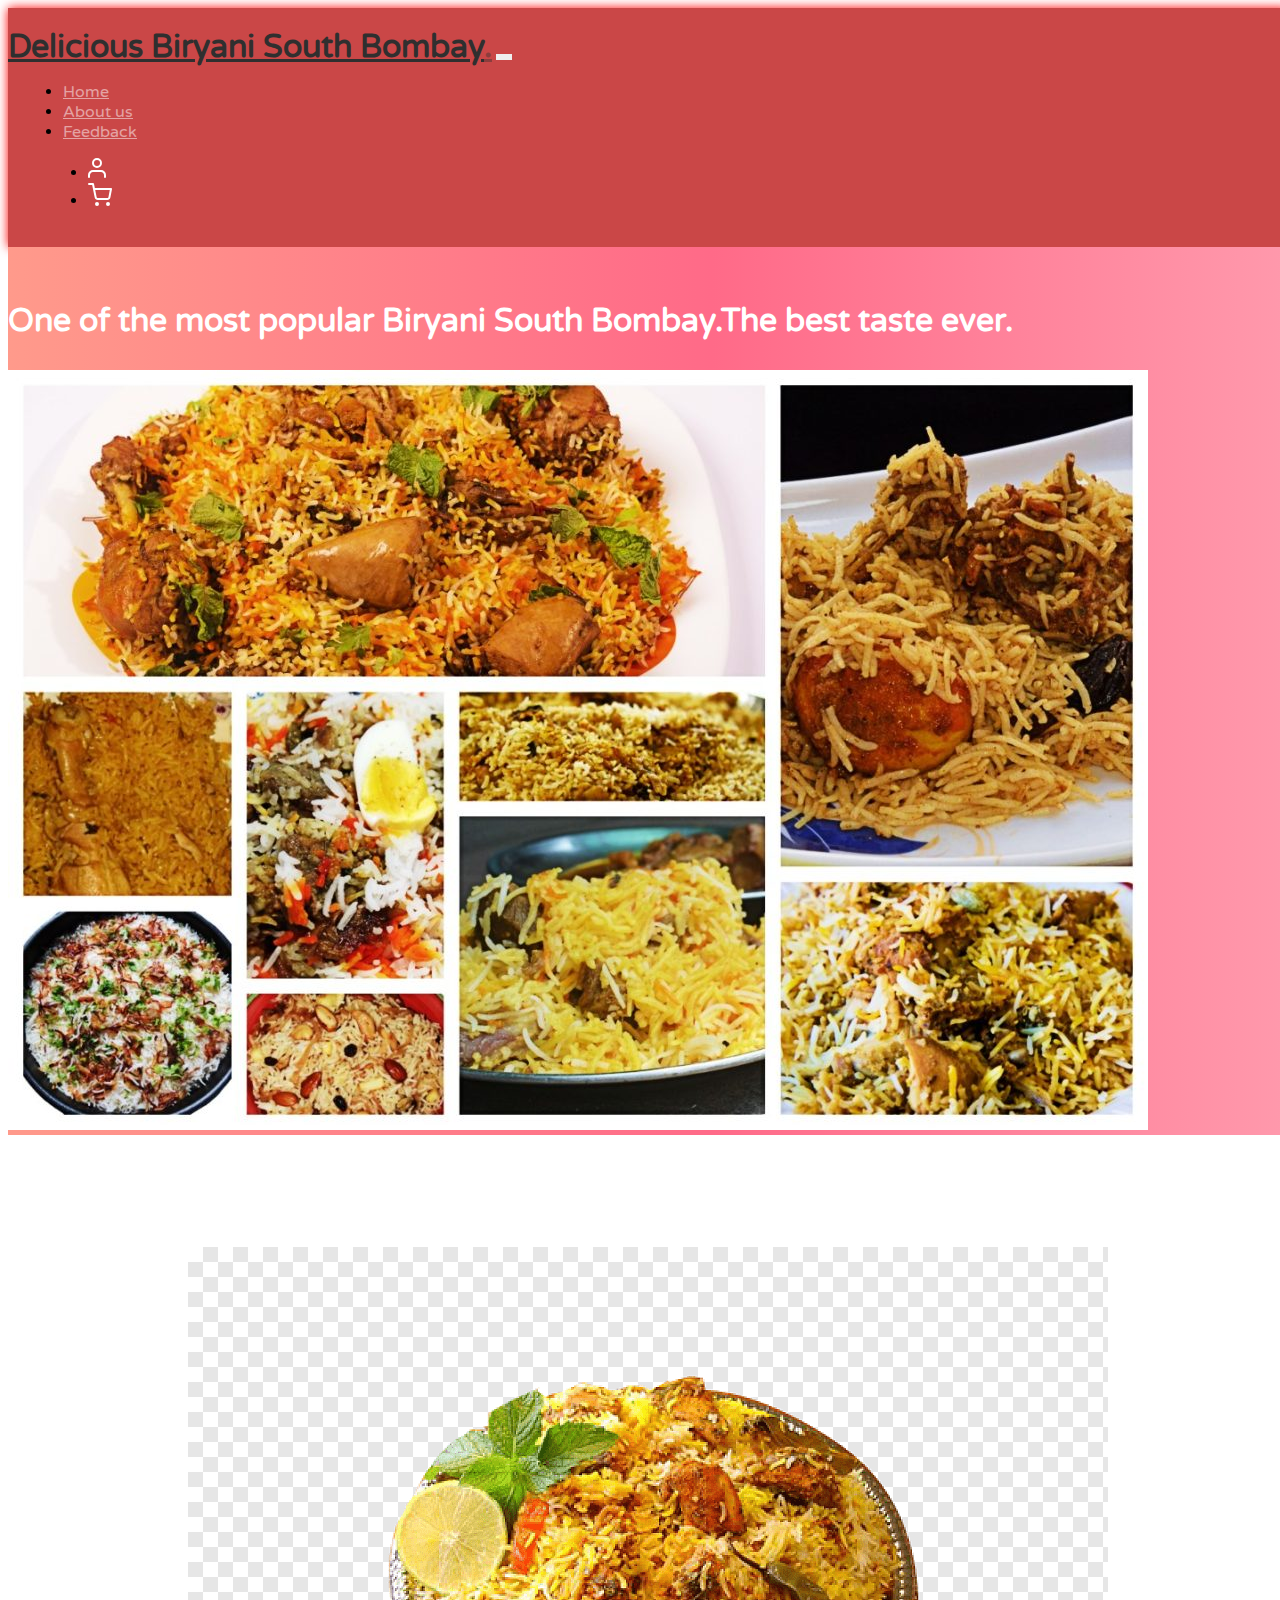
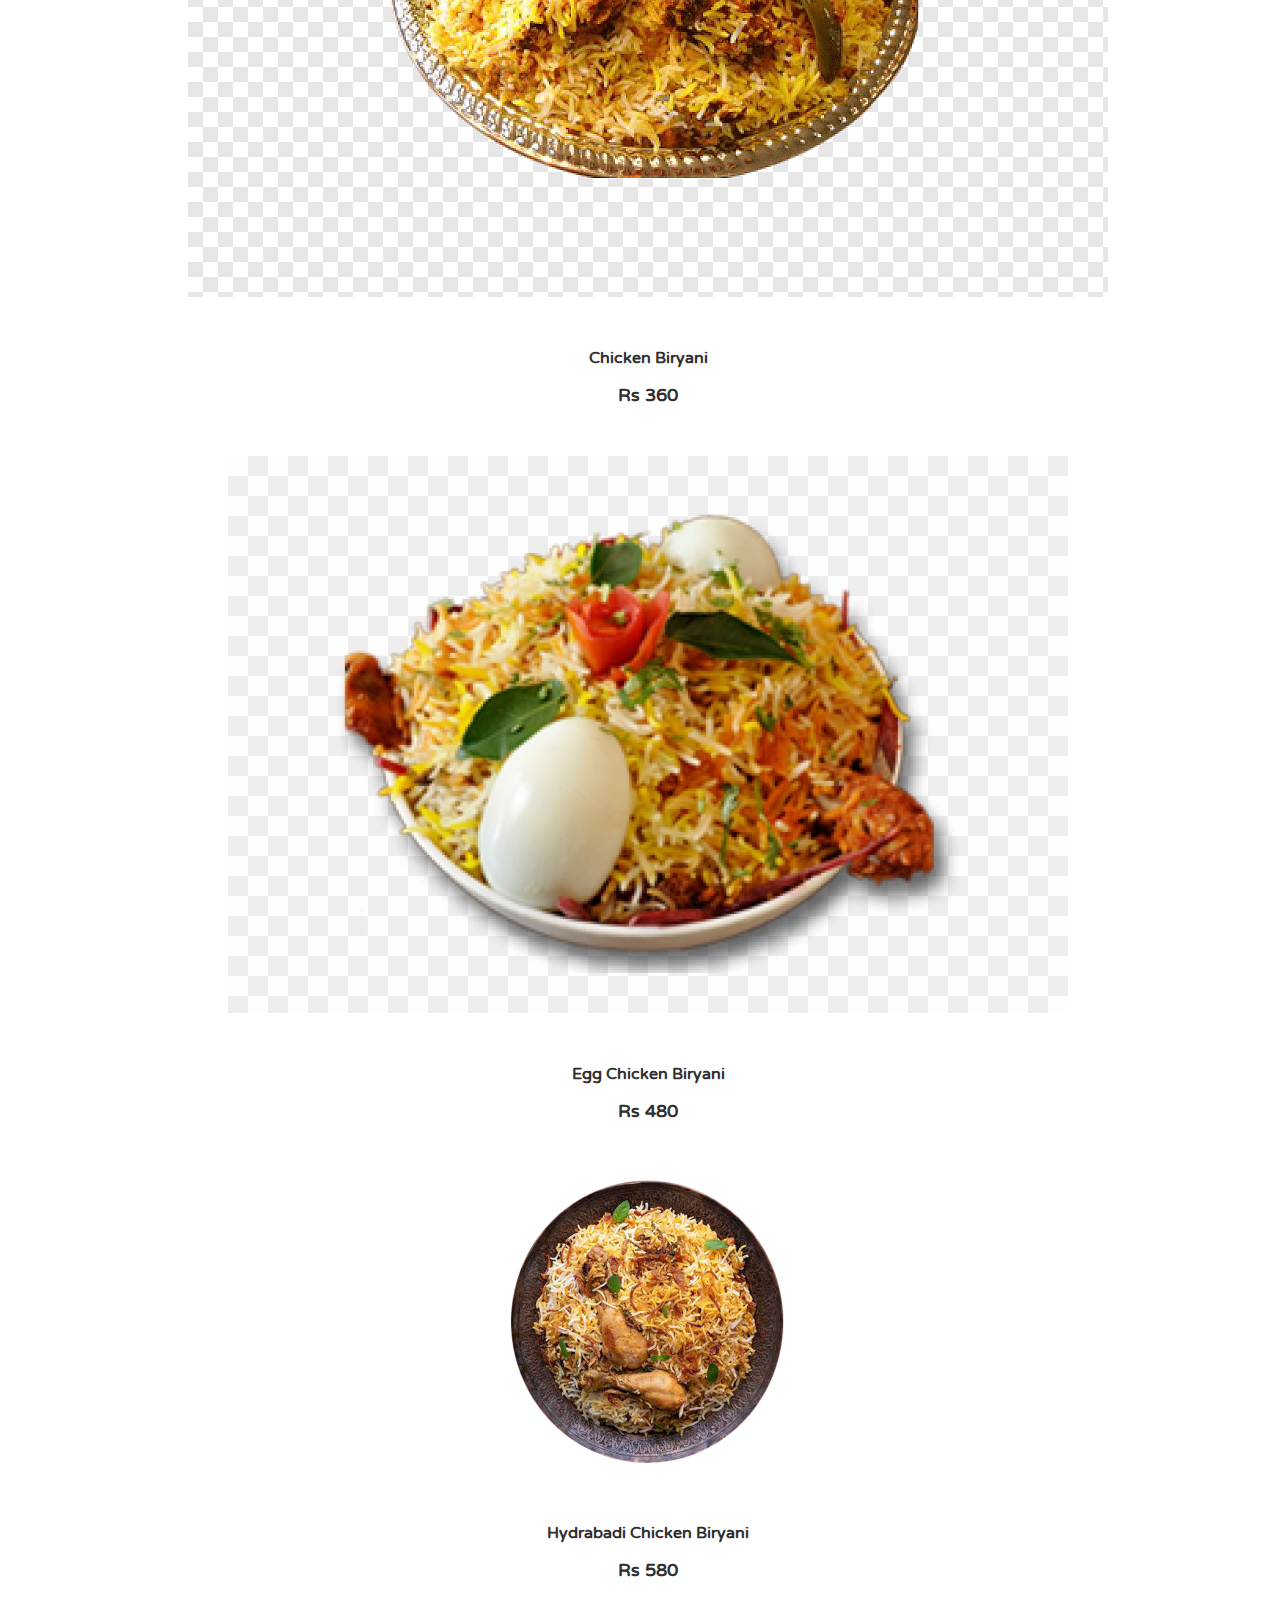
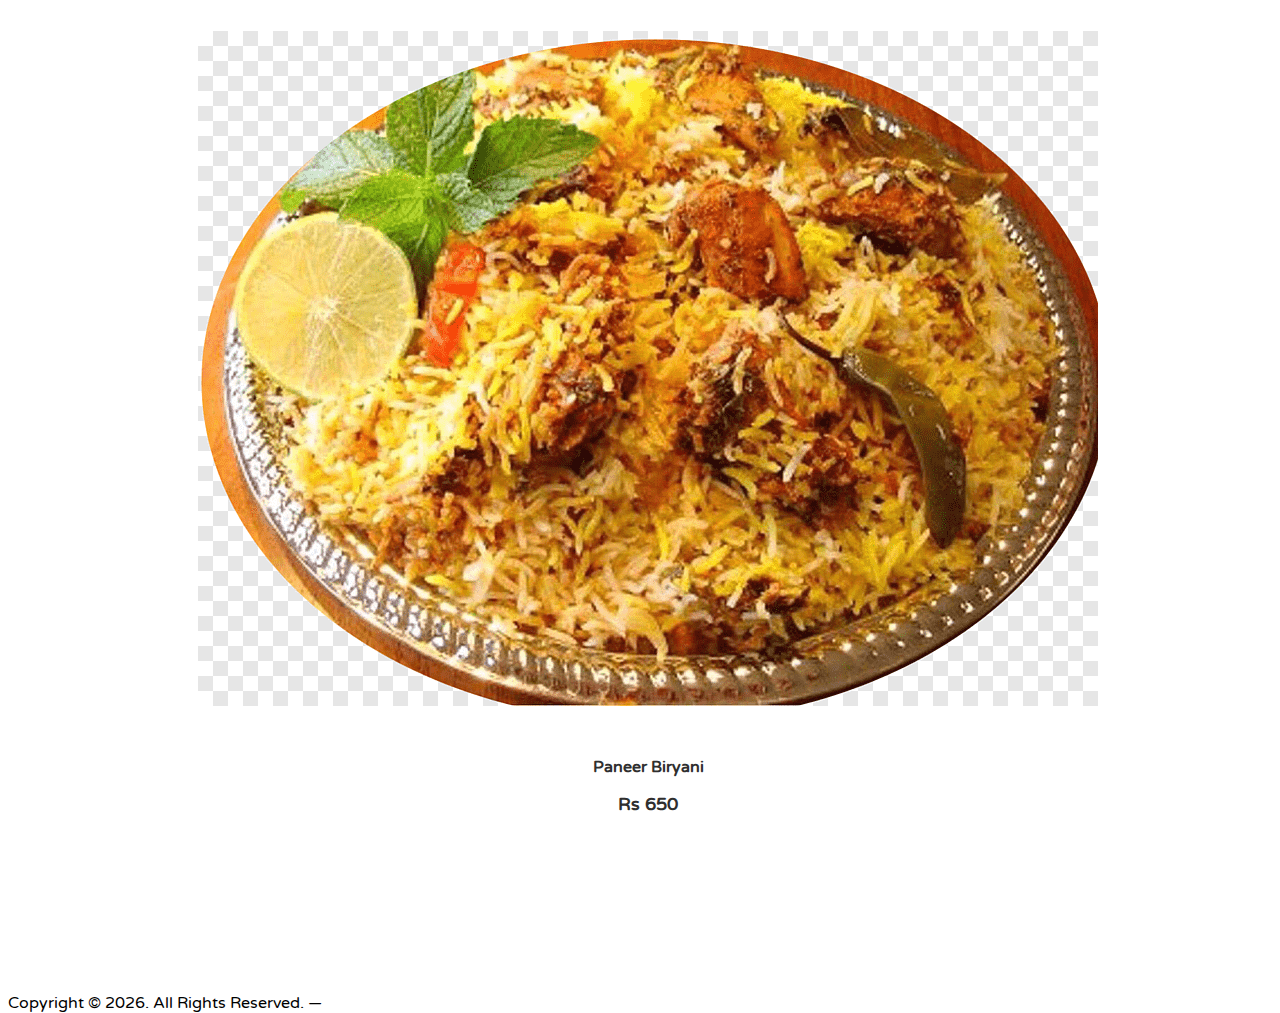
<file: index.html>
<!DOCTYPE html>
<html lang="en">
<head>
  <meta charset="UTF-8">
  <meta http-equiv="X-UA-Compatible" content="IE=edge">
  <meta name="viewport" content="width=device-width, initial-scale=1.0">
  <link href="https://cdn.jsdelivr.net/npm/bootstrap@5.2.2/dist/css/bootstrap.min.css" rel="stylesheet" integrity="sha384-Zenh87qX5JnK2Jl0vWa8Ck2rdkQ2Bzep5IDxbcnCeuOxjzrPF/et3URy9Bv1WTRi" crossorigin="anonymous">
  <link href="css/style.css" rel="stylesheet">
  <title>Delicious Biryani South Bombay </title>
</head>
<body>
  <nav class="custom-navbar navbar navbar navbar-expand-md navbar-dark bg-dark"
    arial-label="Biryani South Bombay navigation bar">

    <div class="container">
      <a class="navbar-brand brand-name" href="index.html">Delicious Biryani South Bombay<span>.</span></a>

      <button class="navbar-toggler" type="button" data-bs-toggle="collapse" data-bs-target="#navbarsFurni"
        aria-controls="navbarsFurni" aria-expanded="false" aria-label="Toggle navigation">
        <span class="navbar-toggler-icon"></span>
      </button>

      <div class="collapse navbar-collapse" id="navbarsFurni">
        <ul class="custom-navbar-nav navbar-nav ms-auto mb-2 mb-md-0">
          <li class="nav-item">
            <a class="nav-link active" href="index.html">Home</a>
          </li>
          <li><a class="nav-link" href="ABOUT US.html">About us</a></li>
          <li><a class="nav-link" href="FEEDBACK.html">Feedback</a></li>
        </ul>

        <ul class="custom-navbar-cta navbar-nav mb-2 mb-md-0 ms-5">
          <li><a class="nav-link" href="#"><img src="images/user.svg"></a></li>
          <li><a class="nav-link" href="#"><img src="images/cart.svg"></a></li>
        </ul>
      </div>
    </div>

  </nav>
  <!-- End Header/Navigation -->

  <!-- Start Hero Section -->
  <div class="hero">
    <div class="container">
      <div class="row justify-content-between">
        <div class="col-lg-5">
          <div class="intro-excerpt"> 
            <h1>One of the most popular Biryani South Bombay.<span clsas="d-block">The best taste ever.</span></h1>

          </div>
        </div>
        <div class="col-lg-7">
          <div class="hero-img-wrap pb-5">
            <img src="images/biryaniCover" class="img-fluid">
          </div>
        </div>
      </div>
    </div>
  </div>
  <!-- End Hero Section -->

  <!-- Start Product Section -->
  <div class="product-section d-flex justify-content-between align-items-start">
    <div class="container">
      <div class="row">

        <!-- Start Column 1 -->
        <div class="col-12 col-md-4 col-lg-3 mb-5 mb-md-0 pt-4">
          <a class="product-item" href="#">
            <img src="images/Chicken Biryani.png" class="img-fluid product-thumbnail">
            <h3 class="product-title">Chicken Biryani</h3>
            <strong class="product-price">Rs 360</strong>

            <span class="icon-cross">
              <img src="images/cross.svg" class="img-fluid">
            </span>
          </a>
        </div>
        <!-- End Column 1 -->

        <!-- Start Column 2 -->
        <div class="col-12 col-md-4 col-lg-3 mb-5 mb-md-0">
          <a class="product-item" href="#">
            <img src="images/Egg Chicken Biryani.png" class="img-fluid product-thumbnail">
            <h3 class="product-title">Egg Chicken Biryani</h3>
            <strong class="product-price">Rs 480</strong>

            <span class="icon-cross">
              <img src="images/cross.svg" class="img-fluid">
            </span>
          </a>
        </div>
        <!-- End Column 2 -->

        <!-- Start Column 3 -->
        <div class="col-12 col-md-4 col-lg-3 mb-5 mb-md-0">
          <a class="product-item" href="#">
            <img src="images/Hydrabadi Chicken Biryani.png" class="img-fluid product-thumbnail">
            <h3 class="product-title">Hydrabadi Chicken Biryani</h3>
            <strong class="product-price">Rs 580</strong>
            <span class="icon-cross">
              <img src="images/cross.svg" class="img-fluid">
            </span>
          </a>
        </div>
        <!-- End Column 3 -->

        <!-- Start Column 4 -->
        <div class="col-12 col-md-4 col-lg-3 mb-5 mb-md-0">
          <a class="product-item" href="#">
            <img src="images/Paneer Biryani.png" class="img-fluid product-thumbnail">
            <h3 class="product-title">Paneer Biryani</h3>
            <strong class="product-price">Rs 650</strong>

            <span class="icon-cross">
              <img src="images/cross.svg" class="img-fluid">
            </span>
          </a>
        </div>
        <!-- End Column 4 -->

      </div>
    </div>
  </div>
  <!-- End Product Section -->


  <!-- Start Footer Section -->
  <footer class="footer-section">
    <div class="container relative">


      <div class="border-top copyright">
        <div class="row pt-4">
          <div class="col-lg-6"></div>
          <p class="mb-2 text-center text-lg-start">Copyright &copy;
            <script>document.write(new Date().getFullYear());</script>. All Rights Reserved. &mdash;
          </p>
        </div>


      </div>
    </div>

    </div>
  </footer>
  <!-- End Footer Section -->
  <script src="https://cdn.jsdelivr.net/npm/bootstrap@5.2.2/dist/js/bootstrap.bundle.min.js" integrity="sha384-OERcA2EqjJCMA+/3y+gxIOqMEjwtxJY7qPCqsdltbNJuaOe923+mo//f6V8Qbsw3" crossorigin="anonymous"></script>
  
</body>
</html>
</file>
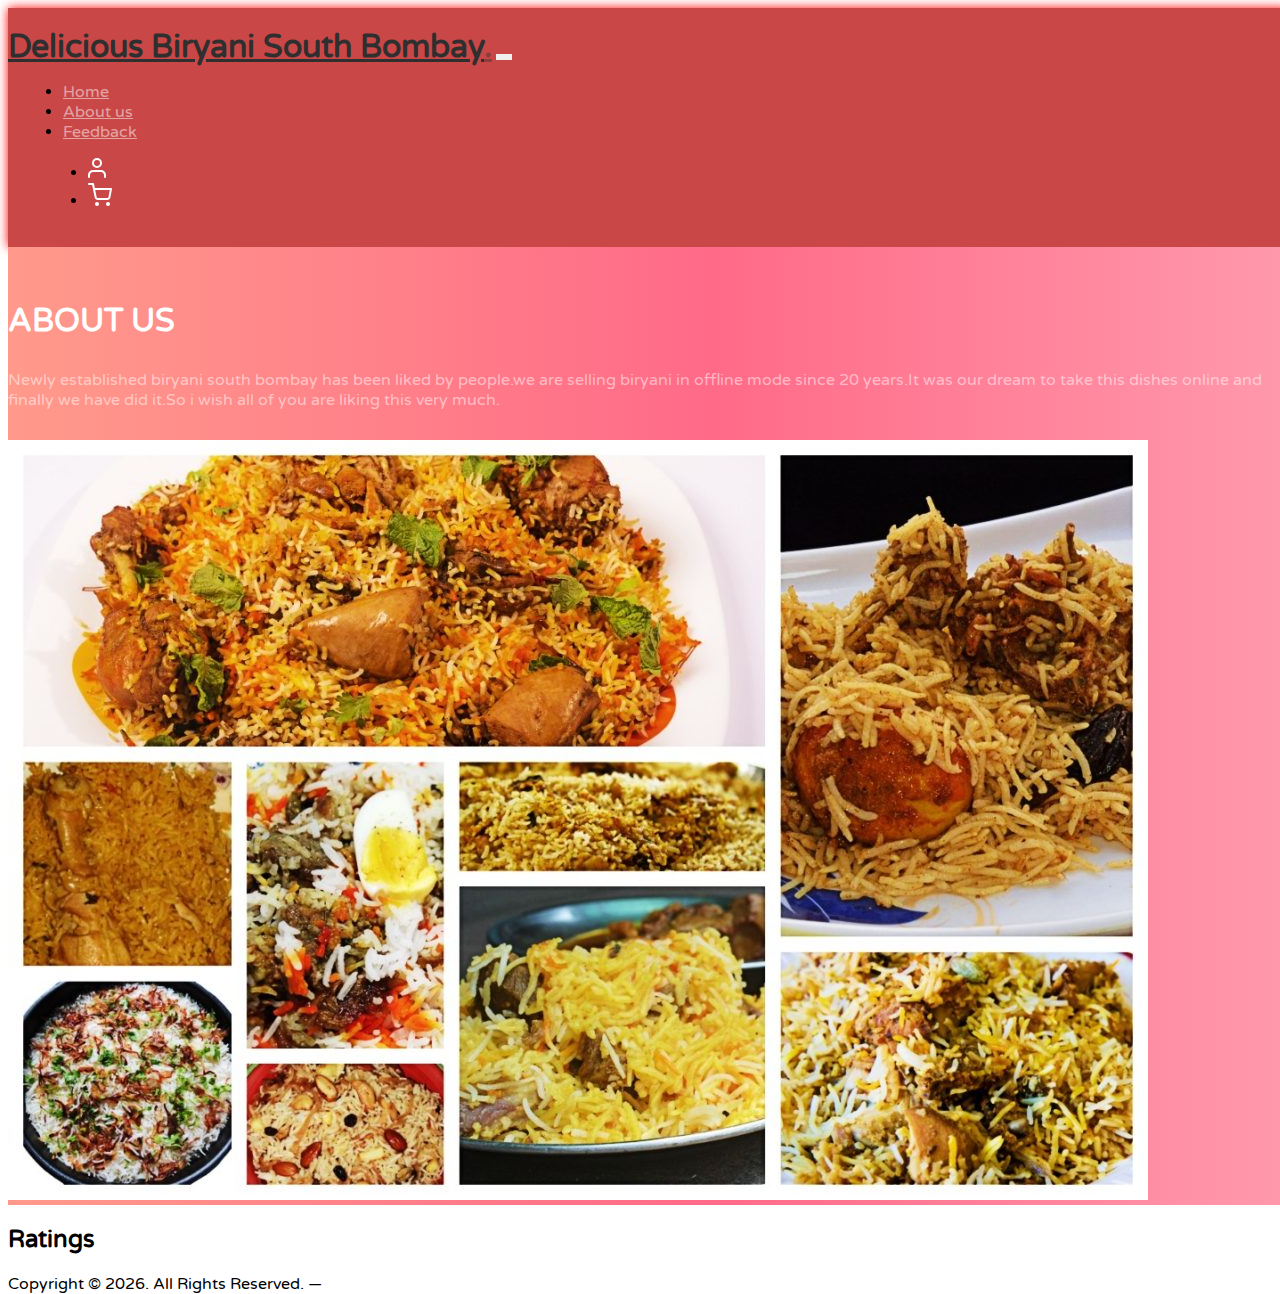
<file: ABOUT US.html>
<!doctype html>
<html lang="en">

<head>
  <meta charset="UTF-8">
  <meta http-equiv="X-UA-Compatible" content="IE=edge">
  <meta name="viewport" content="width=device-width, initial-scale=1.0">
  <link href="https://cdn.jsdelivr.net/npm/bootstrap@5.2.2/dist/css/bootstrap.min.css" rel="stylesheet" integrity="sha384-Zenh87qX5JnK2Jl0vWa8Ck2rdkQ2Bzep5IDxbcnCeuOxjzrPF/et3URy9Bv1WTRi" crossorigin="anonymous">
  <link href="css/style.css" rel="stylesheet">
  <title>Delicious Biryani South Bombay </title>
  <body>

    <!-- Start Header/Navigation -->
    <nav class="custom-navbar navbar navbar navbar-expand-md navbar-dark bg-dark"
    arial-label="Biryani South Bombay navigation bar">

    <div class="container">
      <a class="navbar-brand brand-name" href="index.html">Delicious Biryani South Bombay<span>.</span></a>

      <button class="navbar-toggler" type="button" data-bs-toggle="collapse" data-bs-target="#navbarsFurni"
        aria-controls="navbarsFurni" aria-expanded="false" aria-label="Toggle navigation">
        <span class="navbar-toggler-icon"></span>
      </button>

      <div class="collapse navbar-collapse" id="navbarsFurni">
        <ul class="custom-navbar-nav navbar-nav ms-auto mb-2 mb-md-0">
          <li class="nav-item ">
            <a class="nav-link" href="index.html">Home</a>
          </li>
          <li><a class="nav-link active" href="ABOUT US.html">About us</a></li>
          <li><a class="nav-link" href="FEEDBACK.html">Feedback</a></li>
        </ul>

        <ul class="custom-navbar-cta navbar-nav mb-2 mb-md-0 ms-5">
          <li><a class="nav-link" href="#"><img src="images/user.svg"></a></li>
          <li><a class="nav-link" href="#"><img src="images/cart.svg"></a></li>
        </ul>
      </div>
    </div>

  </nav>
    <!-- End Header/Navigation -->

    <!-- Start Hero Section -->
    <div class="hero">
      <div class="container">
        <div class="row justify-content-between">
          <div class="col-lg-5">
            <div class="intro-excerpt">
              <h1>ABOUT US</h1>
              <p class="mb-4">Newly established biryani south bombay has been liked by people.we are selling biryani in
                offline mode since 20 years.It was our dream to take this dishes online and finally we have did it.So i
                wish all of you are liking this very much. </p>

            </div>
          </div>
          <div class="col-lg-7">
            <div class="hero-img-wrap pb-5">
              <img src="images/biryaniCover" class="img-fluid">
            </div>
          </div>
        </div>
      </div>
    </div>
    <!-- End Hero Section -->




    <!-- Add icon library -->
    <div class="container p-5">
      <h2 class="section-title">Ratings</h2>
      <span class="fa fa-star checked"></span>
      <span class="fa fa-star checked"></span>
      <span class="fa fa-star checked"></span>
      <span class="fa fa-star"></span>
      <span class="fa fa-star"></span>
    </div>
    <!-- End icon library -->


    <!-- Start Footer Section -->
    <footer class="footer-section">
      <div class="container relative">


        <div class="border-top copyright">
          <div class="row pt-4">
            <div class="col-lg-6"></div>
            <p class="mb-2 text-center text-lg-start">Copyright &copy;
              <script>document.write(new Date().getFullYear());</script>. All Rights Reserved. &mdash;
            </p>
            </p>
          </div>


        </div>
      </div>

      </div>
    </footer>
    <!-- End Footer Section -->
    <script src="https://cdn.jsdelivr.net/npm/bootstrap@5.2.2/dist/js/bootstrap.bundle.min.js" integrity="sha384-OERcA2EqjJCMA+/3y+gxIOqMEjwtxJY7qPCqsdltbNJuaOe923+mo//f6V8Qbsw3" crossorigin="anonymous"></script>
  
  </body>

</html>
</file>
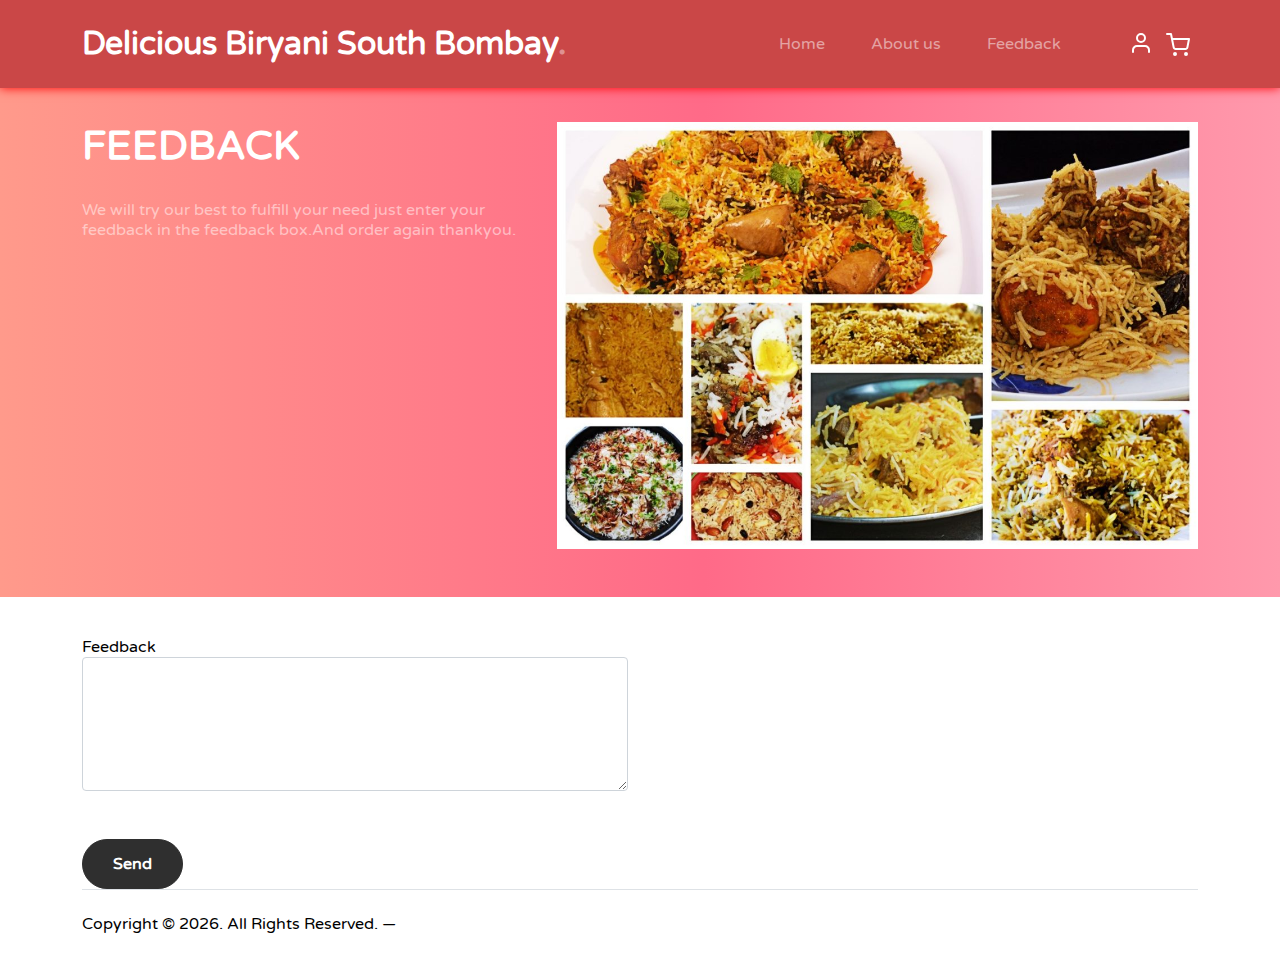
<file: FEEDBACK.html>
<!doctype html>
<html lang="en">

<head>
  <meta charset="UTF-8">
  <meta http-equiv="X-UA-Compatible" content="IE=edge">
  <meta name="viewport" content="width=device-width, initial-scale=1.0">
  <title>Document</title>
  <link href="css/bootstrap.min.css" rel="stylesheet">
  <link href="https://cdn.jsdelivr.net/npm/bootstrap@5.2.2/dist/css/bootstrap.min.css" rel="stylesheet" integrity="sha384-Zenh87qX5JnK2Jl0vWa8Ck2rdkQ2Bzep5IDxbcnCeuOxjzrPF/et3URy9Bv1WTRi" crossorigin="anonymous">
  <link href="css/style.css" rel="stylesheet">
  <title>Delicious Biryani South Bombay </title>
</head>

<body>

  <!-- Start Header/Navigation -->
  <nav class="custom-navbar navbar navbar navbar-expand-md navbar-dark bg-dark"
    arial-label="Biryani South Bombay navigation bar">

    <div class="container">
      <a class="navbar-brand brand-name" href="index.html">Delicious Biryani South Bombay<span>.</span></a>

      <button class="navbar-toggler" type="button" data-bs-toggle="collapse" data-bs-target="#navbarsFurni"
        aria-controls="navbarsFurni" aria-expanded="false" aria-label="Toggle navigation">
        <span class="navbar-toggler-icon"></span>
      </button>

      <div class="collapse navbar-collapse" id="navbarsFurni">
        <ul class="custom-navbar-nav navbar-nav ms-auto mb-2 mb-md-0">
          <li class="nav-item">
            <a class="nav-link" href="index.html">Home</a>
          </li>
          <li><a class="nav-link" href="ABOUT US.html">About us</a></li>
          <li><a class="nav-link active" href="FEEDBACK.html">Feedback</a></li>
        </ul>

        <ul class="custom-navbar-cta navbar-nav mb-2 mb-md-0 ms-5">
          <li><a class="nav-link" href="#"><img src="images/user.svg"></a></li>
          <li><a class="nav-link" href="#"><img src="images/cart.svg"></a></li>
        </ul>
      </div>
    </div>

  </nav>
  <!-- End Header/Navigation -->

  <!-- Start Hero Section -->
  <div class="hero">
    <div class="container">
      <div class="row justify-content-between">
        <div class="col-lg-5">
          <div class="intro-excerpt">
            <h1>FEEDBACK</h1>
            <p class="mb-4">We will try our best to fulfill your need just enter your feedback in the feedback box.And
              order again thankyou.</p>
          </div>
        </div>
        <div class="col-lg-7">
          <div class="hero-img-wrap pb-5">
            <img src="images/biryaniCover" class="img-fluid">
          </div>
        </div>
      </div>
    </div>
  </div>
  <!-- End Hero Section -->


  <!-- Start Feedback -->
  <div class="Delicious-biryani section">
    <div class="container">

      <div class="block">
        <div class="row justify-content-center">


          <div class="col-md-8 col-lg-8 pb-4">




            <div class="col-lg-4">
              <div class="service no-shadow align-items-center link horizontal d-flex active" data-aos="fade-left"
                data-aos-delay="0">

                <svg xmlns="http://www.w3.org/2000/svg" width="16" height="16" fill="currentColor" viewBox="0 0 16 16">
                </svg>


              </div> <!-- /.service-contents-->
            </div> <!-- /.service -->
          </div>
        </div>

        <form>
          <div class="row">
            <div class="col-6">
              <div class="form-group">


                <div class="form-group mb-5">
                  <label class="text-black" for="message">Feedback</label>
                  <textarea name="" class="form-control" id="message" cols="30" rows="5"></textarea>
                </div>

                <button type="submit" class="btn btn-primary-hover-outline">Send</button>
        </form>

      </div>

    </div>

  </div>

  </div>


  </div>
  </div>

  <!-- End Feedback -->

  <!-- Start Footer Section -->
  <footer class="footer-section">
    <div class="container relative">


      <div class="border-top copyright">
        <div class="row pt-4">
          <div class="col-lg-6"></div>
          <p class="mb-2 text-center text-lg-start">Copyright &copy;
            <script>document.write(new Date().getFullYear());</script>. All Rights Reserved. &mdash;
          </p>
          </p>
        </div>


      </div>
    </div>

    </div>
  </footer>
  <!-- End Footer Section -->
  <script src="https://cdn.jsdelivr.net/npm/bootstrap@5.2.2/dist/js/bootstrap.bundle.min.js" integrity="sha384-OERcA2EqjJCMA+/3y+gxIOqMEjwtxJY7qPCqsdltbNJuaOe923+mo//f6V8Qbsw3" crossorigin="anonymous"></script>
  
</body>

</html>
</file>
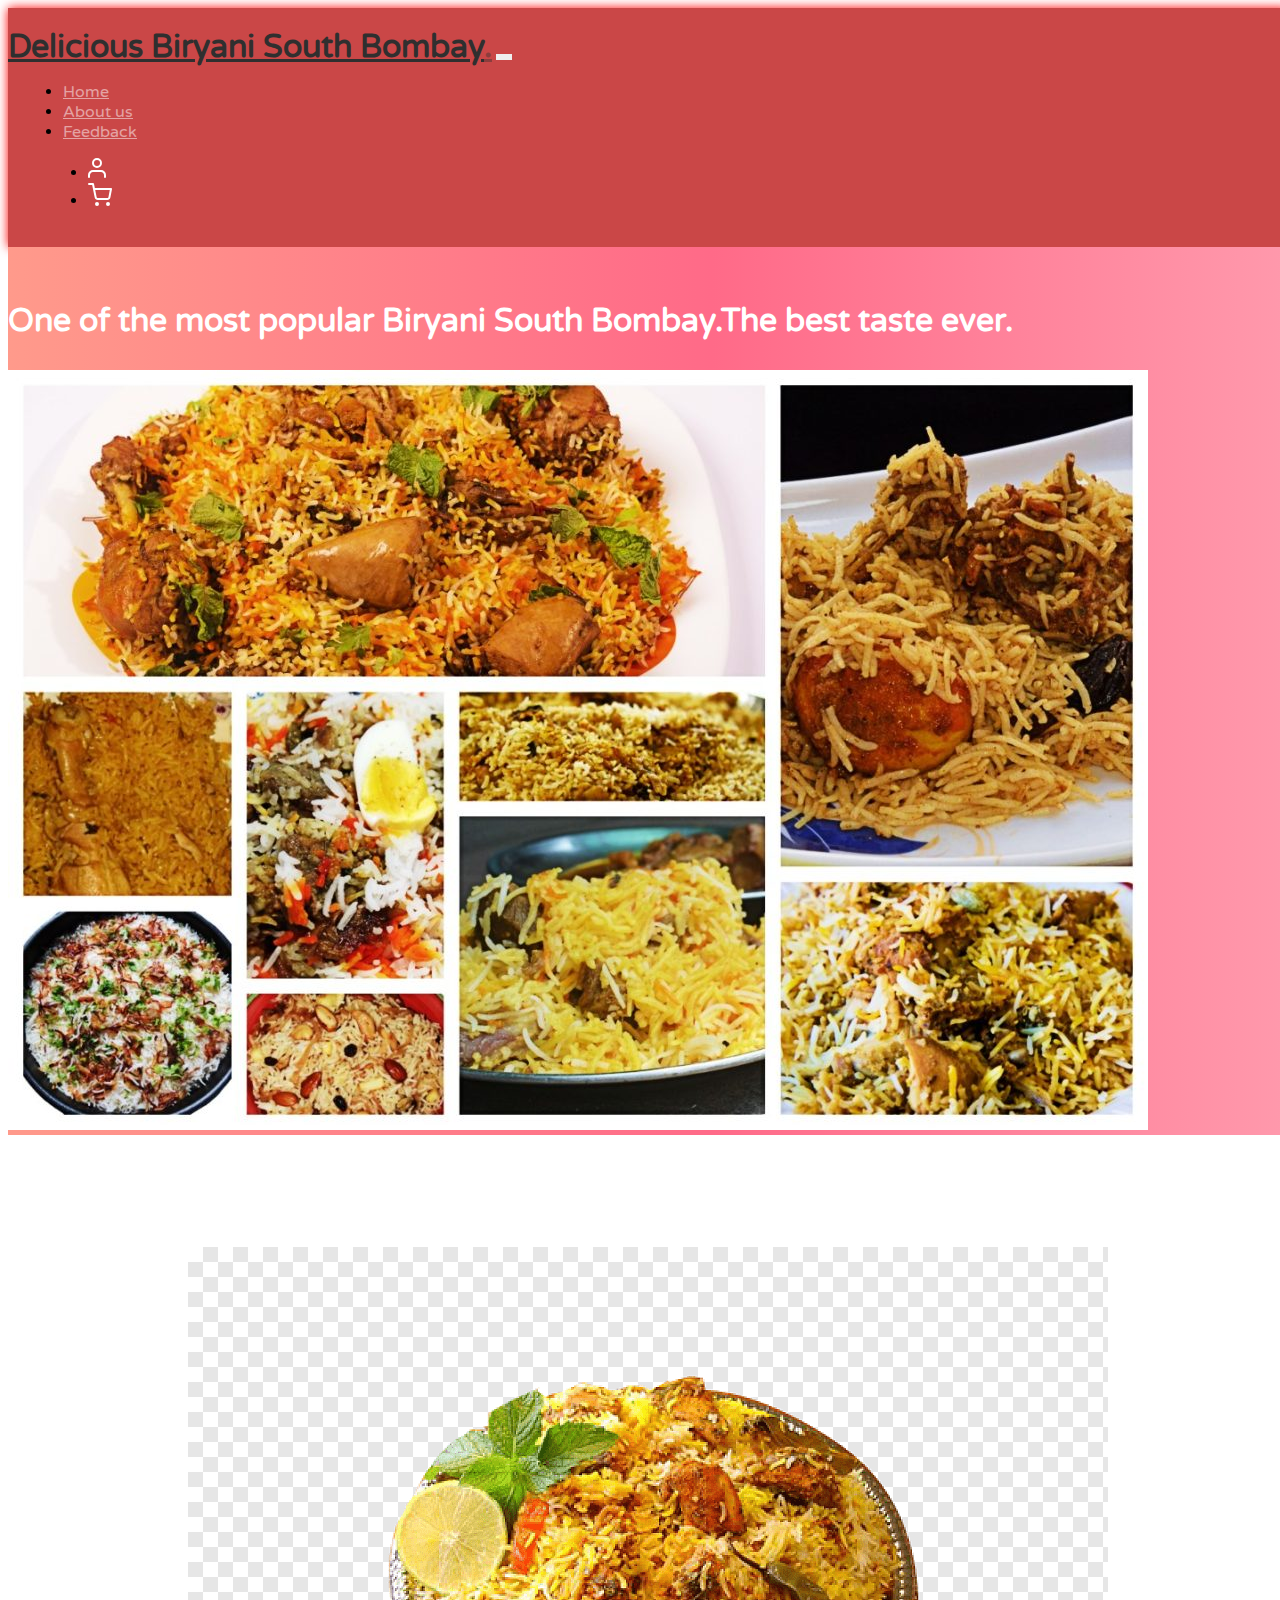
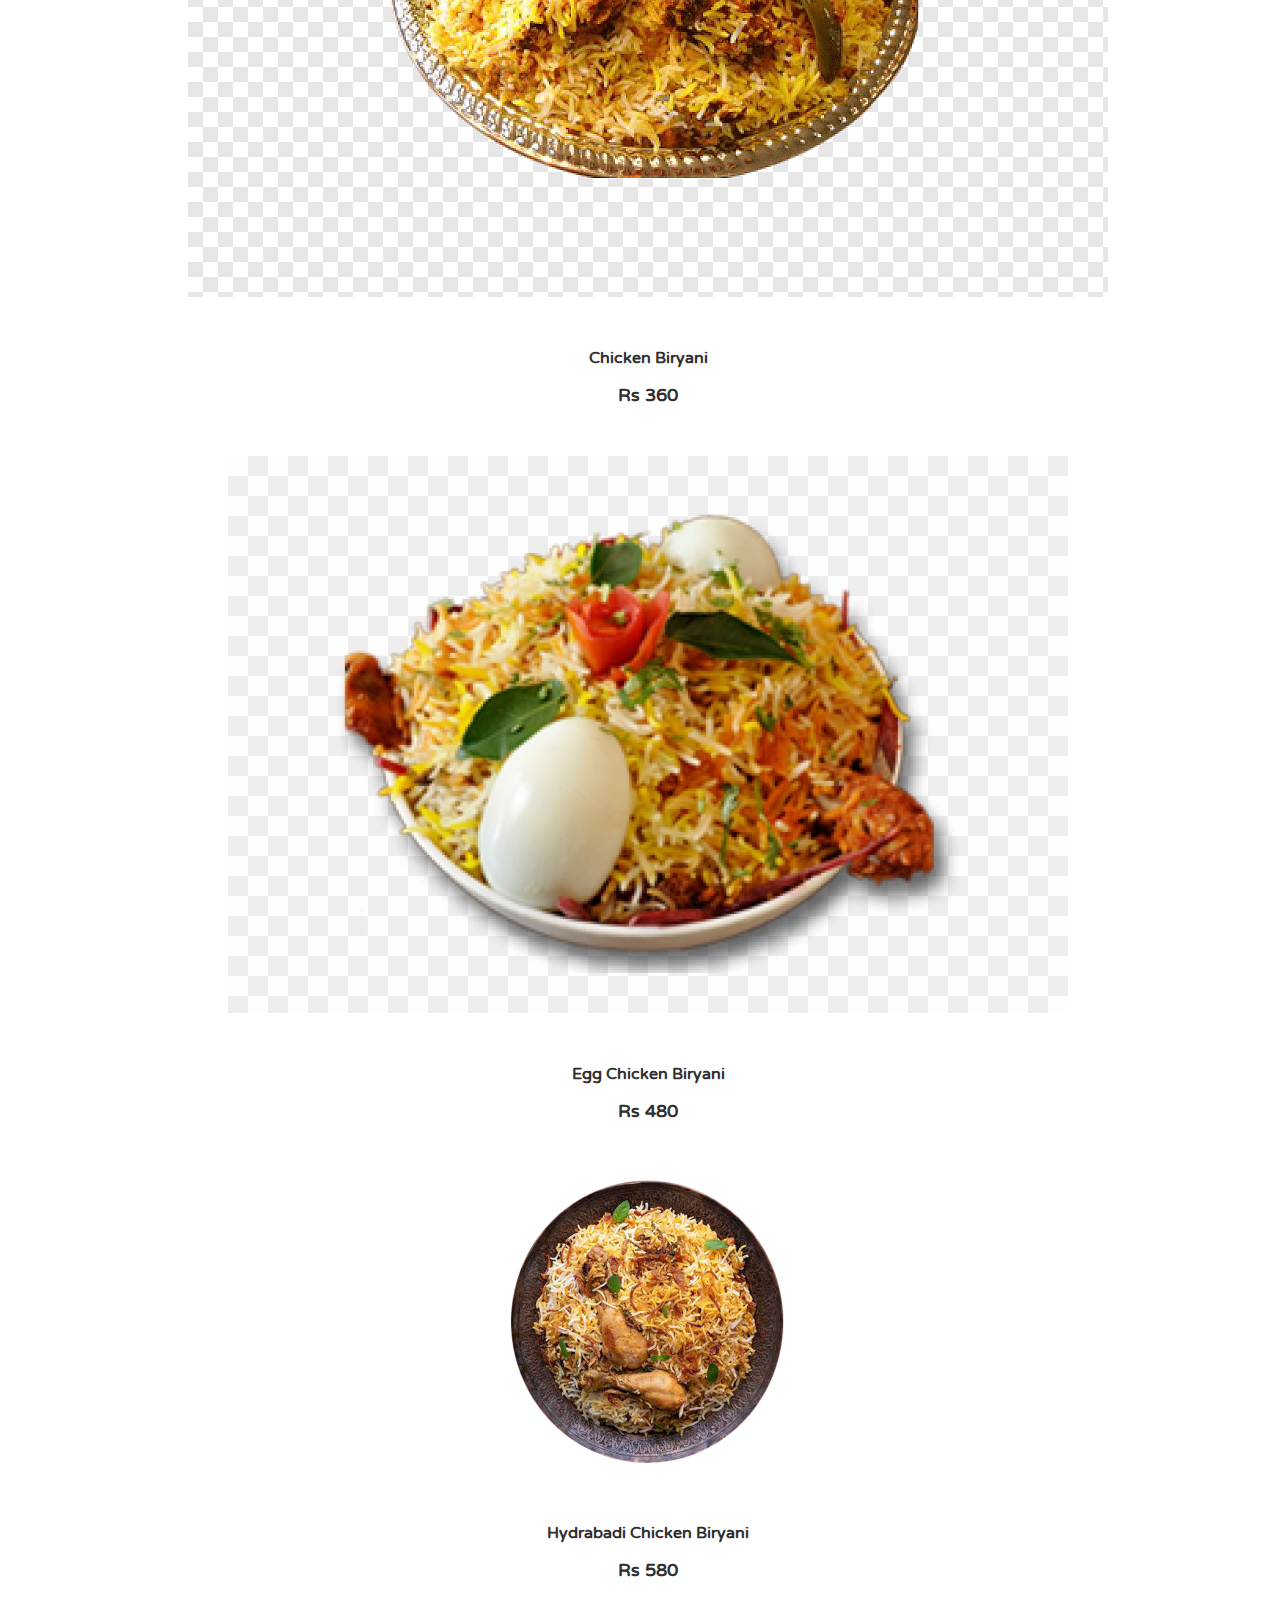
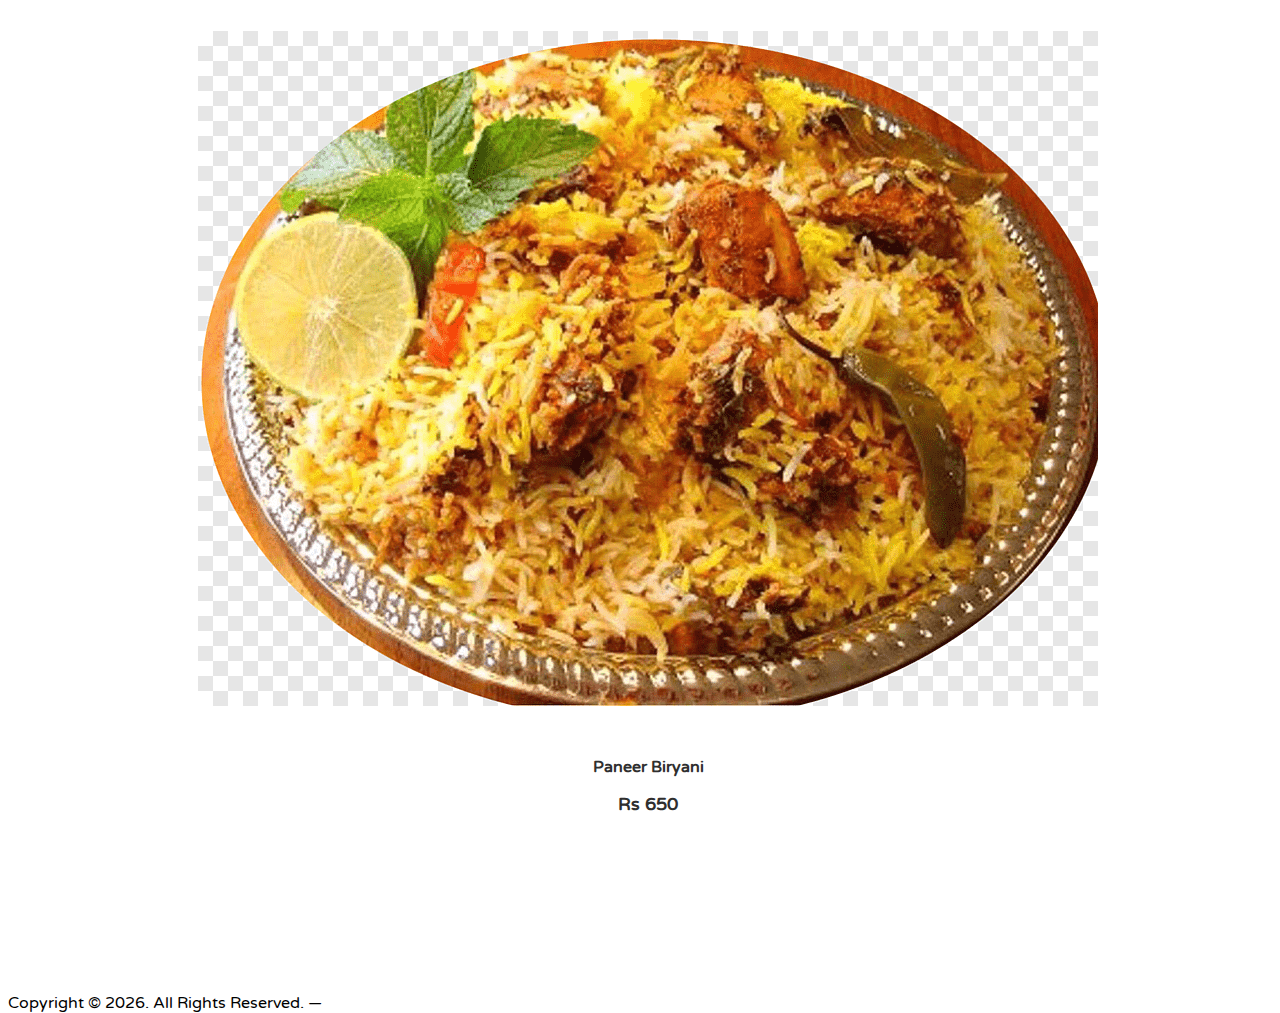
<file: HOME.html>
<!DOCTYPE html>
<html lang="en">
<head>
  <meta charset="UTF-8">
  <meta http-equiv="X-UA-Compatible" content="IE=edge">
  <meta name="viewport" content="width=device-width, initial-scale=1.0">
  <link href="https://cdn.jsdelivr.net/npm/bootstrap@5.2.2/dist/css/bootstrap.min.css" rel="stylesheet" integrity="sha384-Zenh87qX5JnK2Jl0vWa8Ck2rdkQ2Bzep5IDxbcnCeuOxjzrPF/et3URy9Bv1WTRi" crossorigin="anonymous">
  <link href="css/style.css" rel="stylesheet">
  <title>Delicious Biryani South Bombay </title>
</head>
<body>
  <nav class="custom-navbar navbar navbar navbar-expand-md navbar-dark bg-dark"
    arial-label="Biryani South Bombay navigation bar">

    <div class="container">
      <a class="navbar-brand brand-name" href="index.html">Delicious Biryani South Bombay<span>.</span></a>

      <button class="navbar-toggler" type="button" data-bs-toggle="collapse" data-bs-target="#navbarsFurni"
        aria-controls="navbarsFurni" aria-expanded="false" aria-label="Toggle navigation">
        <span class="navbar-toggler-icon"></span>
      </button>

      <div class="collapse navbar-collapse" id="navbarsFurni">
        <ul class="custom-navbar-nav navbar-nav ms-auto mb-2 mb-md-0">
          <li class="nav-item">
            <a class="nav-link active" href="HOME.html">Home</a>
          </li>
          <li><a class="nav-link" href="ABOUT US.html">About us</a></li>
          <li><a class="nav-link" href="FEEDBACK.html">Feedback</a></li>
        </ul>

        <ul class="custom-navbar-cta navbar-nav mb-2 mb-md-0 ms-5">
          <li><a class="nav-link" href="#"><img src="images/user.svg"></a></li>
          <li><a class="nav-link" href="#"><img src="images/cart.svg"></a></li>
        </ul>
      </div>
    </div>

  </nav>
  <!-- End Header/Navigation -->

  <!-- Start Hero Section -->
  <div class="hero">
    <div class="container">
      <div class="row justify-content-between">
        <div class="col-lg-5">
          <div class="intro-excerpt"> 
            <h1>One of the most popular Biryani South Bombay.<span clsas="d-block">The best taste ever.</span></h1>

          </div>
        </div>
        <div class="col-lg-7">
          <div class="hero-img-wrap pb-5">
            <img src="images/biryaniCover" class="img-fluid">
          </div>
        </div>
      </div>
    </div>
  </div>
  <!-- End Hero Section -->

  <!-- Start Product Section -->
  <div class="product-section d-flex justify-content-between align-items-start">
    <div class="container">
      <div class="row">

        <!-- Start Column 1 -->
        <div class="col-12 col-md-4 col-lg-3 mb-5 mb-md-0 pt-4">
          <a class="product-item" href="#">
            <img src="images/Chicken Biryani.png" class="img-fluid product-thumbnail">
            <h3 class="product-title">Chicken Biryani</h3>
            <strong class="product-price">Rs 360</strong>

            <span class="icon-cross">
              <img src="images/cross.svg" class="img-fluid">
            </span>
          </a>
        </div>
        <!-- End Column 1 -->

        <!-- Start Column 2 -->
        <div class="col-12 col-md-4 col-lg-3 mb-5 mb-md-0">
          <a class="product-item" href="#">
            <img src="images/Egg Chicken Biryani.png" class="img-fluid product-thumbnail">
            <h3 class="product-title">Egg Chicken Biryani</h3>
            <strong class="product-price">Rs 480</strong>

            <span class="icon-cross">
              <img src="images/cross.svg" class="img-fluid">
            </span>
          </a>
        </div>
        <!-- End Column 2 -->

        <!-- Start Column 3 -->
        <div class="col-12 col-md-4 col-lg-3 mb-5 mb-md-0">
          <a class="product-item" href="#">
            <img src="images/Hydrabadi Chicken Biryani.png" class="img-fluid product-thumbnail">
            <h3 class="product-title">Hydrabadi Chicken Biryani</h3>
            <strong class="product-price">Rs 580</strong>
            <span class="icon-cross">
              <img src="images/cross.svg" class="img-fluid">
            </span>
          </a>
        </div>
        <!-- End Column 3 -->

        <!-- Start Column 4 -->
        <div class="col-12 col-md-4 col-lg-3 mb-5 mb-md-0">
          <a class="product-item" href="#">
            <img src="images/Paneer Biryani.png" class="img-fluid product-thumbnail">
            <h3 class="product-title">Paneer Biryani</h3>
            <strong class="product-price">Rs 650</strong>

            <span class="icon-cross">
              <img src="images/cross.svg" class="img-fluid">
            </span>
          </a>
        </div>
        <!-- End Column 4 -->

      </div>
    </div>
  </div>
  <!-- End Product Section -->


  <!-- Start Footer Section -->
  <footer class="footer-section">
    <div class="container relative">


      <div class="border-top copyright">
        <div class="row pt-4">
          <div class="col-lg-6"></div>
          <p class="mb-2 text-center text-lg-start">Copyright &copy;
            <script>document.write(new Date().getFullYear());</script>. All Rights Reserved. &mdash;
          </p>
        </div>


      </div>
    </div>

    </div>
  </footer>
  <!-- End Footer Section -->
  <script src="https://cdn.jsdelivr.net/npm/bootstrap@5.2.2/dist/js/bootstrap.bundle.min.js" integrity="sha384-OERcA2EqjJCMA+/3y+gxIOqMEjwtxJY7qPCqsdltbNJuaOe923+mo//f6V8Qbsw3" crossorigin="anonymous"></script>
  
</body>
</html>
</file>
<file: css/style.css>
@import url('https://fonts.googleapis.com/css2?family=Varela+Round&display=swap');

body {
  width: 100vw;
  height: 100vh;
  font-family: 'Varela Round', sans-serif;
}

a {
  text-decoration: none;
  -webkit-transition: .3s all ease;
  -o-transition: .3s all ease;
  transition: .3s all ease;
  color: #2f2f2f;
  text-decoration: underline;
}

a:hover {
  color: #2f2f2f;
  text-decoration: none;
}

a.more {
  font-weight: 600;
}


.checked {
  color: orange;
}


.custom-navbar {
  background: #ca4747 !important;
  padding-top: 20px;
  padding-bottom: 20px;
  box-shadow: 0 0 10px red;
}

.custom-navbar .navbar-brand {
  font-size: 32px;
  font-weight: 600;
}

.custom-navbar .navbar-brand>span {
  opacity: .4;
}

.custom-navbar .navbar-toggler {
  border-color: transparent;
}

.custom-navbar .navbar-toggler:active,
.custom-navbar .navbar-toggler:focus {
  -webkit-box-shadow: none;
  box-shadow: none;
  outline: none;
}

@media (min-width: 992px) {
  .custom-navbar .custom-navbar-nav li {
    margin-left: 15px;
    margin-right: 15px;
  }
}

.custom-navbar .custom-navbar-nav li a {
  font-weight: 500;
  color: #ffffff !important;
  opacity: .5;
  -webkit-transition: .3s all ease;
  -o-transition: .3s all ease;
  transition: .3s all ease;
  position: relative;
}

@media (min-width: 768px) {
  .custom-navbar .custom-navbar-nav li a:before {
    content: "";
    position: absolute;
    bottom: 0;
    left: 8px;
    right: 8px;
    background: #f9bf29;
    height: 5px;
    opacity: 1;
    visibility: visible;
    width: 0;
    -webkit-transition: .15s all ease-out;
    -o-transition: .15s all ease-out;
    transition: .15s all ease-out;
  }
}

.custom-navbar .custom-navbar-nav li a:hover {
  opacity: 1;
}

.custom-navbar .custom-navbar-nav li a:hover:before {
  width: calc(100% - 16px);
}

.custom-navbar .custom-navbar-nav li.active a {
  opacity: 1;
}

.custom-navbar .custom-navbar-nav li.active a:before {
  width: calc(100% - 16px);
}

.custom-navbar .custom-navbar-cta {
  margin-left: 0 !important;
  -webkit-box-orient: horizontal;
  -webkit-box-direction: normal;
  -ms-flex-direction: row;
  flex-direction: row;
}

@media (min-width: 768px) {
  .custom-navbar .custom-navbar-cta {
    margin-left: 40px !important;
  }
}

.hero {
  background: #d14a4a;
  background-color: #FF9A8B;
  background-image: linear-gradient(90deg, #FF9A8B 0%, #FF6A88 55%, #FF99AC 100%);

  padding: calc(4rem - 30px) 0 0rem 0;
  width: 100vw;
}

@media (min-width: 768px) {

  .hero h1 {
    font-weight: 700;
    color: #ffffff;
    margin-bottom: 30px;
  }

  @media (min-width: 1400px) {
    .hero h1 {
      font-size: 54px;
    }
  }

  .hero p {
    color: rgba(255, 255, 255, 0.5);
    margin-bottom: 30px;
  }

  .btn {
    font-weight: 600;
    padding: 12px 30px;
    border-radius: 30px;
    color: #ffffff;
    background: #2f2f2f;
    border-color: #2f2f2f;
  }

  .product-section {
    padding: 7rem 0;
  }

  .product-section .product-item {
    text-align: center;
    text-decoration: none;
    display: block;
    position: relative;
    padding-bottom: 50px;
    cursor: pointer;
  }

  .product-section .product-item .product-thumbnail {
    margin-bottom: 30px;
    position: relative;
    top: 0;
    -webkit-transition: .3s all ease;
    -o-transition: .3s all ease;
    transition: .3s all ease;
  }

  .product-section .product-item h3 {
    font-weight: 600;
    font-size: 16px;
  }

  .product-section .product-item strong {
    font-weight: 800 !important;
    font-size: 18px !important;
  }

  .product-section .product-item h3,
  .product-section .product-item strong {
    color: #2f2f2f;
    text-decoration: none;
  }

  .product-section .product-item .icon-cross {
    position: absolute;
    width: 35px;
    height: 35px;
    display: inline-block;
    background: #2f2f2f;
    bottom: 15px;
    left: 50%;
    -webkit-transform: translateX(-50%);
    -ms-transform: translateX(-50%);
    transform: translateX(-50%);
    margin-bottom: -17.5px;
    border-radius: 50%;
    opacity: 0;
    visibility: hidden;
    -webkit-transition: .3s all ease;
    -o-transition: .3s all ease;
    transition: .3s all ease;
  }

  .product-section .product-item .icon-cross img {
    position: absolute;
    left: 50%;
    top: 50%;
    -webkit-transform: translate(-50%, -50%);
    -ms-transform: translate(-50%, -50%);
    transform: translate(-50%, -50%);
  }

  .product-section .product-item:before {
    bottom: 0;
    left: 0;
    right: 0;
    position: absolute;
    content: "";
    background: #dce5e4;
    height: 0%;
    z-index: -1;
    border-radius: 10px;
    -webkit-transition: .3s all ease;
    -o-transition: .3s all ease;
    transition: .3s all ease;
  }

  .product-section .product-item:hover .product-thumbnail {
    top: -25px;
  }

  .product-section .product-item:hover .icon-cross {
    bottom: 0;
    opacity: 1;
    visibility: visible;
  }

  .product-section .product-item:hover:before {
    height: 70%;
  }

  .Delicious-biryani section {
    padding: 7rem 0;
  }

  .textarea {
    height: auto !important;
  }

}

@media (max-width: 425px) {

  .container .navbar-brand {
    font-size: 1.1em;
  }

  .hero h1 {
    font-size: 1.5em;
  }
}
</file>
